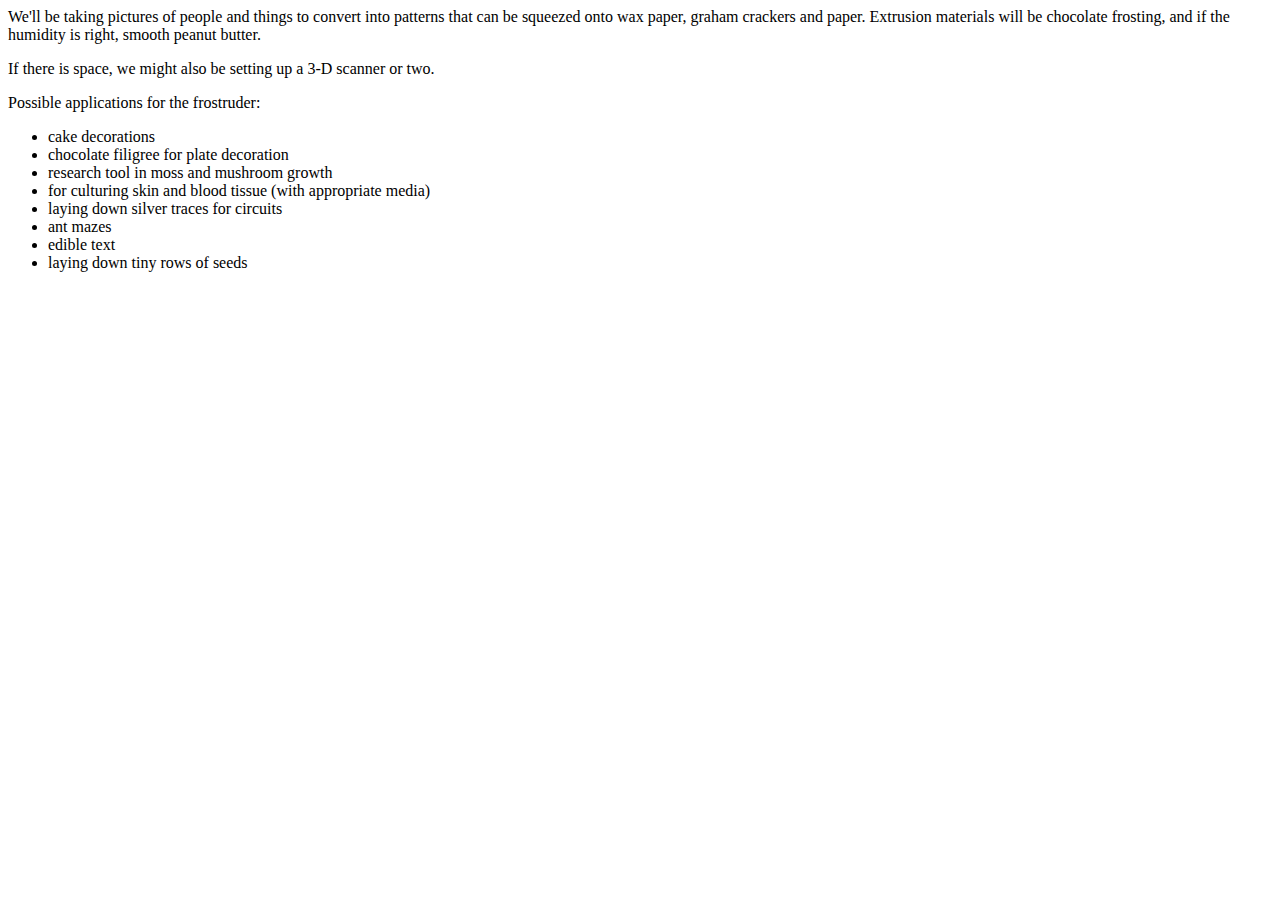
<file: frostrusion.html>
<html>
<head>
<title>
scans and frostrusion</title>
</head>
<body>

<p>
We'll be taking pictures of people and things to convert into patterns
that can be squeezed onto wax paper, graham crackers and
paper. Extrusion materials will be chocolate frosting, and if the
humidity is right, smooth peanut butter. 
</p>
<p>
If there is space, we might also be setting up a 3-D scanner or two.
</p>
<p> Possible applications for the frostruder:</p>
<ul>
<li> cake decorations</li>
<li> chocolate filigree for plate decoration</li>
<li> research tool in moss and mushroom growth</li>
<li> for culturing skin and blood tissue (with appropriate media)</li>
<li> laying down silver traces for circuits </li>
<li> ant mazes </li>
<li> edible text </li>
<li> laying down tiny rows of seeds </li>
</ul>


</body>
</html>
</file>
